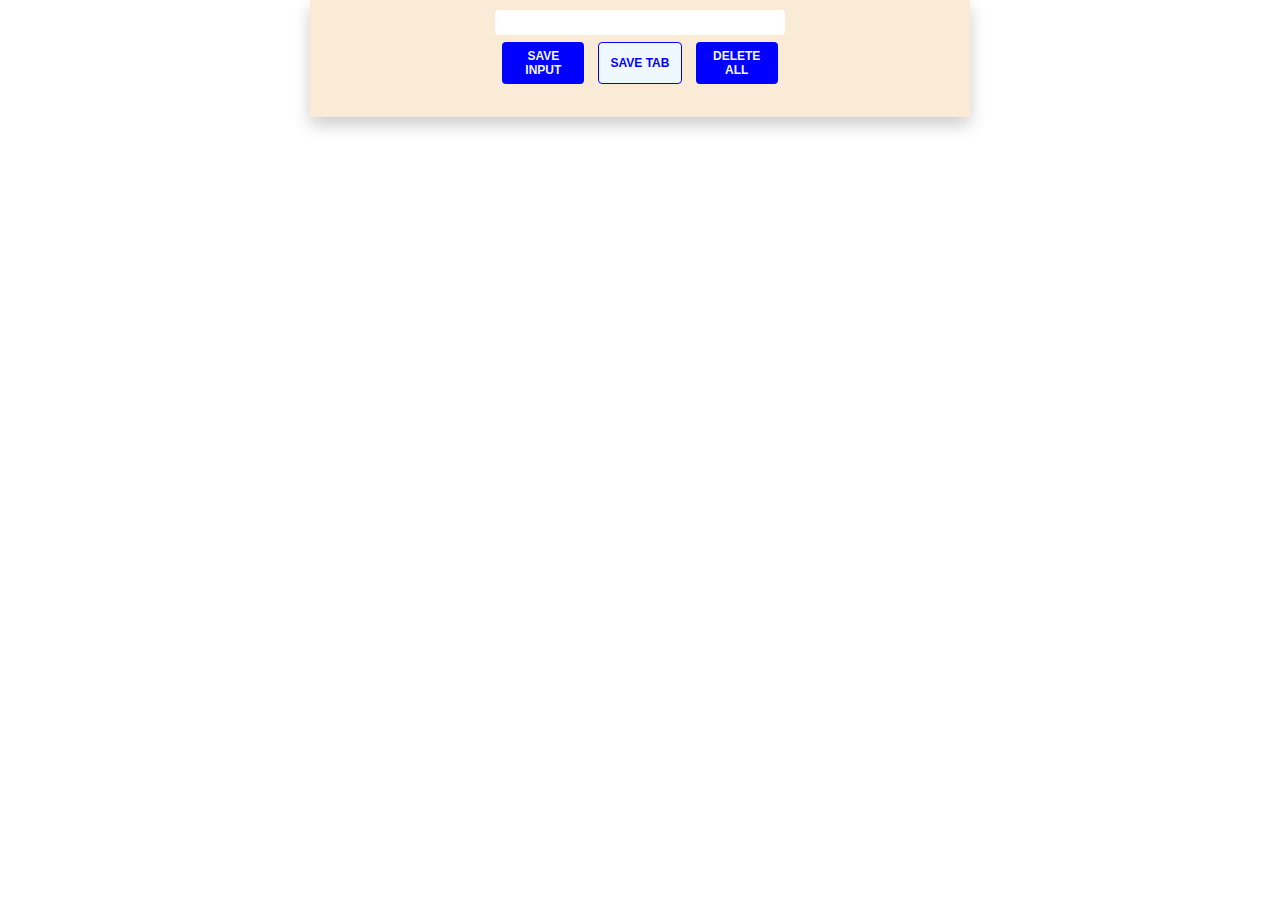
<file: index.html>
<!DOCTYPE html>
<html lang="en">
  <head>
    <meta charset="UTF-8" />
    <meta name="viewport" content="width=device-width, initial-scale=1.0" />
    <title>Document</title>
    <link rel="stylesheet" href="style.css" />
  </head>
  <body>
    <div class="container">
      <div class="inputContainer">
        <input type="text" id="input-el" />
      </div>
      <div class="save-btn">
        <button class="save-btn" id="save-btn">SAVE INPUT</button>
        <button class="save-tab" id="save-tab">SAVE TAB</button>
        <button id="dlt-btn" class="save-btn">DELETE ALL</button>
      </div>
      <div class="list-el">
        <ul id="ul-el"></ul>
      </div>
    </div>

    <script src="index.js"></script>
  </body>
</html>
</file>
<file: style.css>
body {
  margin: 0;
  /* padding: 10px; */
  display: flex;
  justify-content: center;
  background-color: white;
  width: 100%;
}

.inputContainer {
  /* background-color: aqua; */
  /* width: 100%; */
}
.container {
  width: 100%;
  min-width: 400px;
  /* margin: 0; */
  background-color: antiquewhite;
  padding: 10px;
  display: grid;
  justify-content: center;
  align-items: center;
  width: 50%;
  box-shadow: 0 8px 16px rgba(0, 0, 0, 0.2);
}

input {
  /* margin: 7px; */
  width: 100%;
  padding: 5px;
  border: 1px solid black;
  box-sizing: border-box;
  /* border-color: rgb(155, 152, 152); */
  border-radius: 4px;
  border: none;
}

li {
  /* background-color: rgb(0, 0, 0); */
  list-style-type: none;
  color: blue;
  display: flex;
  justify-content: center;
  align-items: center;
  margin: 2px;
}

li a {
  text-decoration: none;
}

button:hover {
  background-color: rgb(33, 33, 202);
}

button {
  margin: 7px;
  padding: 7px;
  width: 50%;
  /* height: 10%; */
  background-color: blue;
  border: none;
  border-radius: 4px;
  color: aliceblue;
  font-size: 12px;
  box-sizing: border-box;
  font-weight: bold;
}

.save-btn {
  display: flex;
  justify-content: center;
  /* background-color: black; */
}
#dlt-btn {
  display: flex;
  justify-content: center;
  align-items: center;
}

.save-tab {
  background-color: aliceblue;
  color: blue;
  border: 1px solid;
}

.save-tab:hover {
  color: aliceblue;
}
</file>
